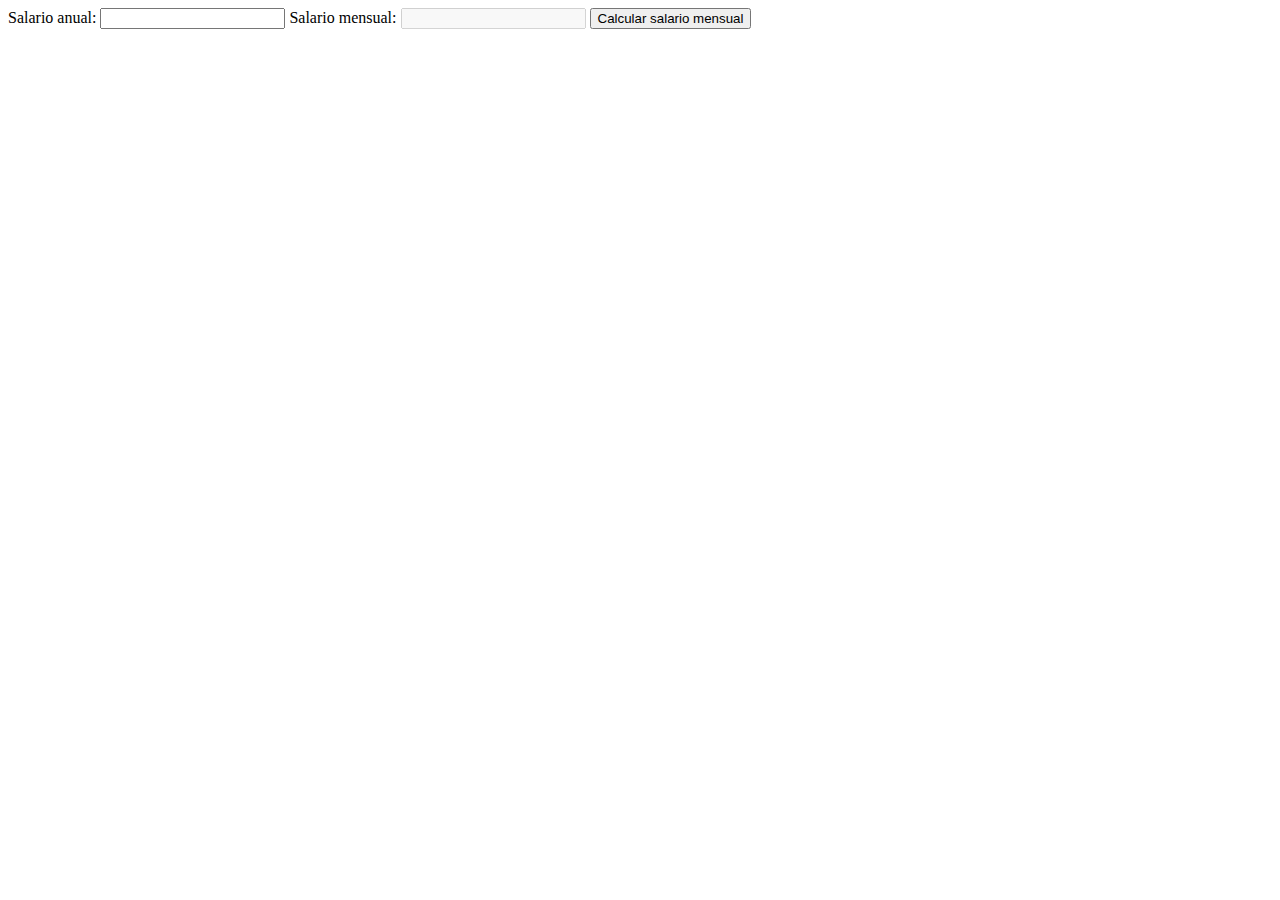
<file: tareas/clase-5/index.html>
<!doctype html>
<html lang="es">
<head>
    <meta charset="UTF-8">
    <meta name="viewport"
          content="width=device-width, user-scalable=no, initial-scale=1.0, maximum-scale=1.0, minimum-scale=1.0">
    <meta http-equiv="X-UA-Compatible" content="ie=edge">
    <title>Clase 5</title>
</head>
<body>
    <form> 
        <label for=salario-anual>Salario anual:</label>
        <input type="number" id="salario-anual"/>
        <label for=salario-mensual>Salario mensual:</label>
        <input type="number" disabled id="salario-mensual"/>
        <button type="button" id="calcular">Calcular salario mensual</button> 
    </form>

<script src= "tarea-clase-5.js"></script>
</body>
</html>
</file>
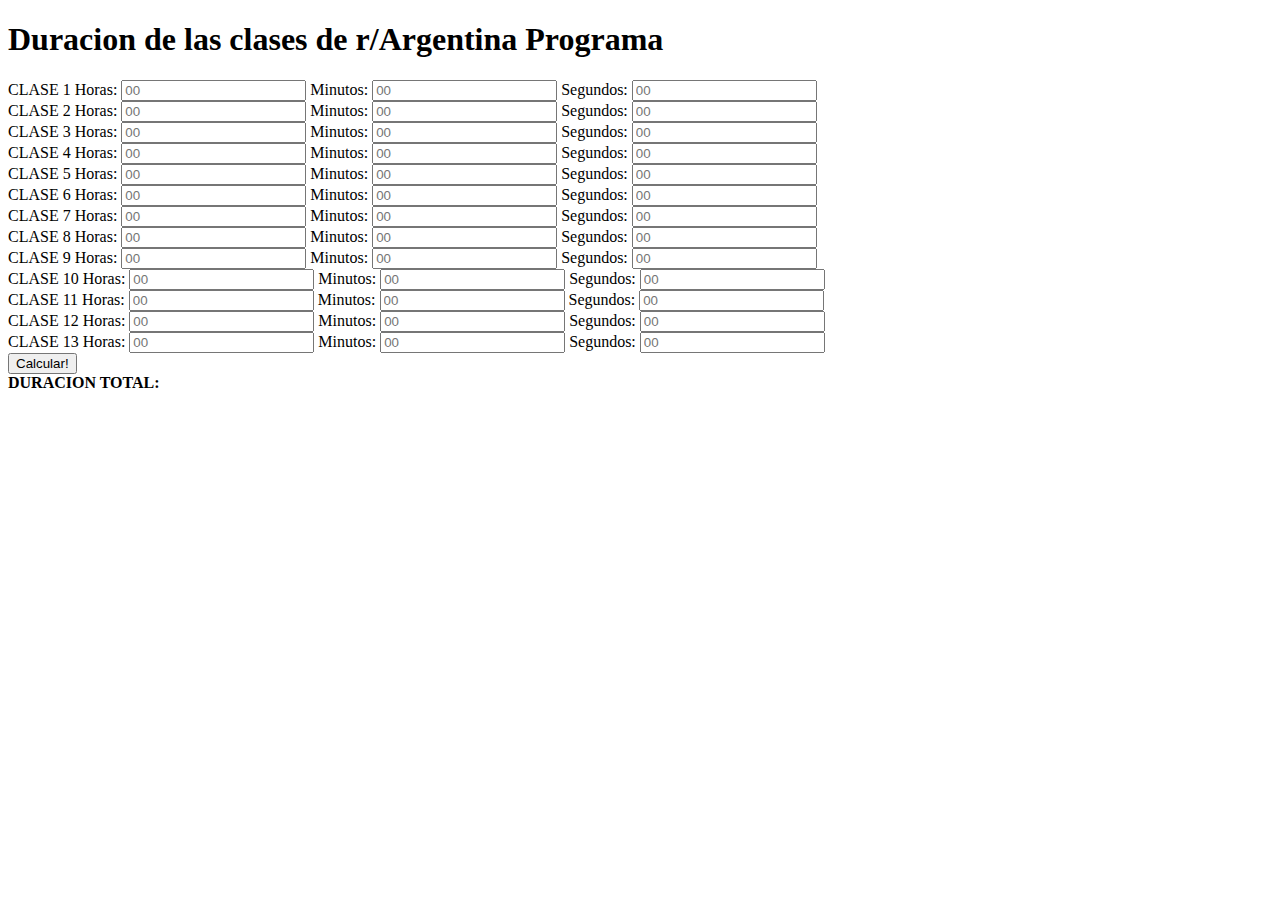
<file: tareas/clase-5/tarea3.html>
<!DOCTYPE html>
<html>
<head>
    <meta charset='utf-8'>
    <meta http-equiv='X-UA-Compatible' content='IE=edge'>
    <title>Tarea 3 - Duracion de las Clases</title>
    <meta name='viewport' content='width=device-width, initial-scale=1'>
</head>
<body>
    <h1>Duracion de las clases de r/Argentina Programa</h1>
    <label>CLASE 1</label>
    <label for="horas"> Horas:</label>
    <input type=number  placeholder="00" class="horas"/>
    <label for="minutos"> Minutos:</label>
    <input type=number placeholder="00" class="minutos" />
    <label for="segundos"> Segundos:</label>
    <input type=number placeholder="00" class="segundos"/>
    <br/>
    <label>CLASE 2</label>
    <label for="horas">Horas:</label>
    <input type=number  placeholder="00" class="horas"/>
    <label for="minutos"> Minutos:</label>
    <input type=number placeholder="00" class="minutos" />
    <label for="segundos"> Segundos:</label>
    <input type=number placeholder="00" class="segundos"/>
    <br/>
    <label>CLASE 3</label>
    <label for="horas"> Horas:</label>
    <input type=number  placeholder="00" class="horas"/>
    <label for="minutos"> Minutos:</label>
    <input type=number placeholder="00" class="minutos" />
    <label for="segundos"> Segundos:</label>
    <input type=number placeholder="00" class="segundos"/>
    <br/>
    <label>CLASE 4</label>
    <label for="horas"> Horas:</label>
    <input type=number  placeholder="00" class="horas"/>
    <label for="minutos"> Minutos:</label>
    <input type=number placeholder="00" class="minutos" />
    <label for="segundos"> Segundos:</label>
    <input type=number placeholder="00" class="segundos"/>
    <br/>
    <label>CLASE 5</label>
    <label for="horas"> Horas:</label>
    <input type=number  placeholder="00" class="horas"/>
    <label for="minutos"> Minutos:</label>
    <input type=number placeholder="00" class="minutos" />
    <label for="segundos"> Segundos:</label>
    <input type=number placeholder="00" class="segundos"/>
    <br/>
    <label>CLASE 6</label>
    <label for="horas"> Horas:</label>
    <input type=number  placeholder="00" class="horas"/>
    <label for="minutos"> Minutos:</label>
    <input type=number placeholder="00" class="minutos" />
    <label for="segundos"> Segundos:</label>
    <input type=number placeholder="00" class="segundos"/>
    <br/>
    <label>CLASE 7</label>
    <label for="horas"> Horas:</label>
    <input type=number  placeholder="00" class="horas"/>
    <label for="minutos"> Minutos:</label>
    <input type=number placeholder="00" class="minutos" />
    <label for="segundos"> Segundos:</label>
    <input type=number placeholder="00" class="segundos"/>
    <br/>
    <label>CLASE 8</label>
    <label for="horas"> Horas:</label>
    <input type=number  placeholder="00" class="horas"/>
    <label for="minutos"> Minutos:</label>
    <input type=number placeholder="00" class="minutos" />
    <label for="segundos"> Segundos:</label>
    <input type=number placeholder="00" class="segundos"/>
    <br/>
    <label>CLASE 9</label>
    <label for="horas"> Horas:</label>
    <input type=number  placeholder="00" class="horas"/>
    <label for="minutos"> Minutos:</label>
    <input type=number placeholder="00" class="minutos" />
    <label for="segundos"> Segundos:</label>
    <input type=number placeholder="00" class="segundos"/>
    <br/>
    <label>CLASE 10</label>
    <label for="horas"> Horas:</label>
    <input type=number  placeholder="00" class="horas"/>
    <label for="minutos"> Minutos:</label>
    <input type=number placeholder="00" class="minutos" />
    <label for="segundos"> Segundos:</label>
    <input type=number placeholder="00" class="segundos"/>
    <br/>
    <label>CLASE 11</label>
    <label for="horas"> Horas:</label>
    <input type=number  placeholder="00" class="horas"/>
    <label for="minutos"> Minutos:</label>
    <input type=number placeholder="00" class="minutos" />
    <label for="segundos"> Segundos:</label>
    <input type=number placeholder="00" class="segundos"/>
    <br/>
    <label>CLASE 12</label>
    <label for="horas"> Horas:</label>
    <input type=number  placeholder="00" class="horas"/>
    <label for="minutos"> Minutos:</label>
    <input type=number placeholder="00" class="minutos" />
    <label for="segundos"> Segundos:</label>
    <input type=number placeholder="00" class="segundos"/>
    <br/>
    <label>CLASE 13</label>
    <label for="horas"> Horas:</label>
    <input type=number  placeholder="00" class="horas"/>
    <label for="minutos"> Minutos:</label>
    <input type=number placeholder="00" class="minutos" />
    <label for="segundos"> Segundos:</label>
    <input type=number placeholder="00" class="segundos"/>
    <br/>
    <button type="button" id="calcular-tiempo">Calcular!</button>
    <br/>
    </form>
    <strong id="tiempo-total">DURACION TOTAL:</strong>

     
    <script src='tarea3.js'></script>
</body>
</html>
</file>
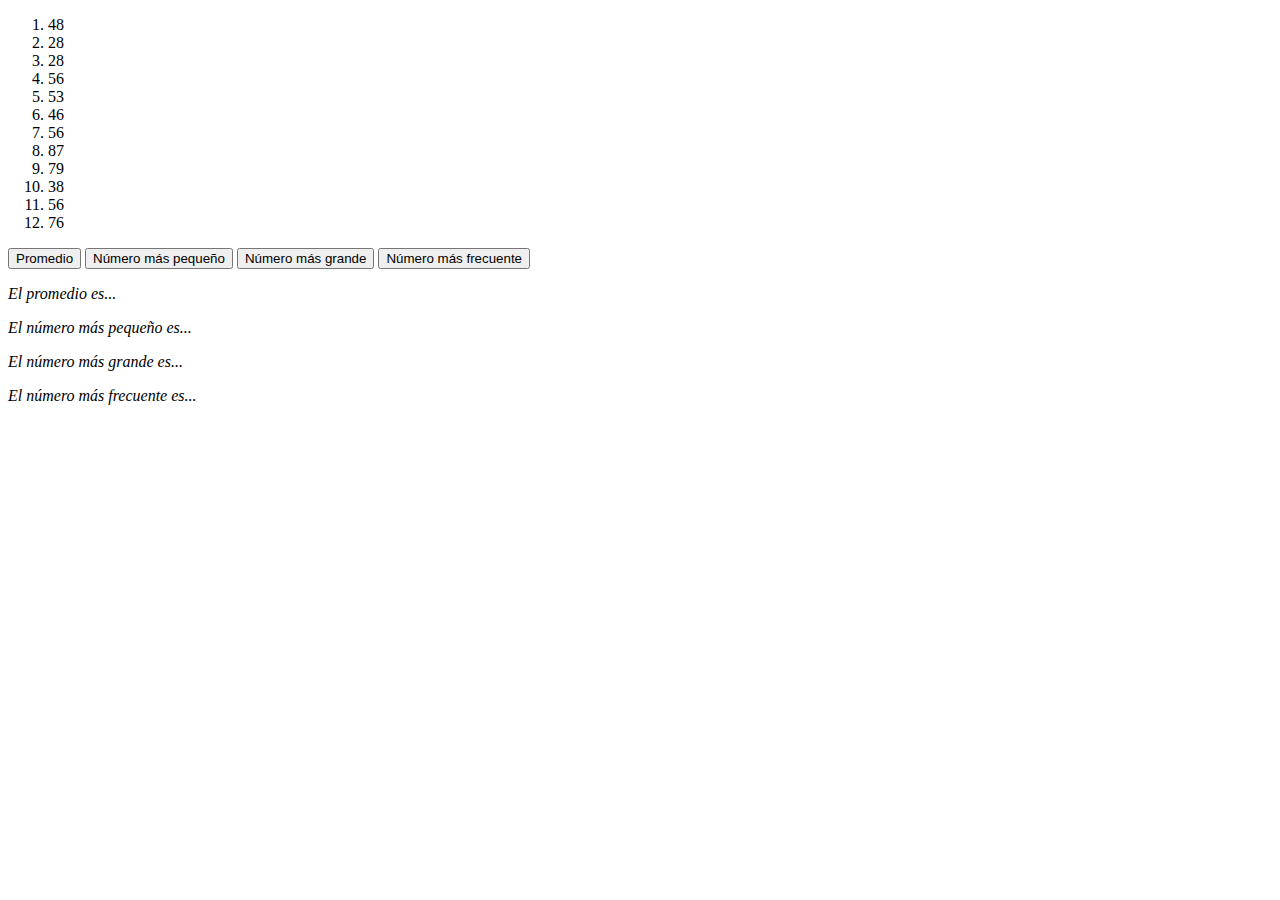
<file: tareas/clase-5/tarea4 - copia.html>
﻿<!DOCTYPE html>
<html lang="en">
	<head>
		<meta charset="UTF-8" />
		<meta name="viewport" content="width=device-width, initial-scale=1.0" />
		<title>Tarea 4</title>
	</head>
	<body>
		<ol>
			<li>48</li>
			<li>28</li>
			<li>28</li>
			<li>56</li>
			<li>53</li>
			<li>46</li>
			<li>56</li>
			<li>87</li>
			<li>79</li>
			<li>38</li>
			<li>56</li>
			<li>76</li>
		</ol>
		<button id="promedio">Promedio</button>
		<button id="numero-mas-pequeño">Número más pequeño</button>
		<button id="numero-mas-grande">Número más grande</button>
		<button id="numero-mas-frecuente">Número más frecuente</button>
		<p><em id="promedio-texto">El promedio es...</em></p>
		<p><em id="numero-mas-pequeño-texto">El número más pequeño es...</em></p>
		<p><em id="numero-mas-grande-texto">El número más grande es...</em></p>
		<p><em id="numero-mas-frecuente-texto">El número más frecuente es...</em></p>
		<script src="tarea4 - copia.js"></script>
	</body>
</file>
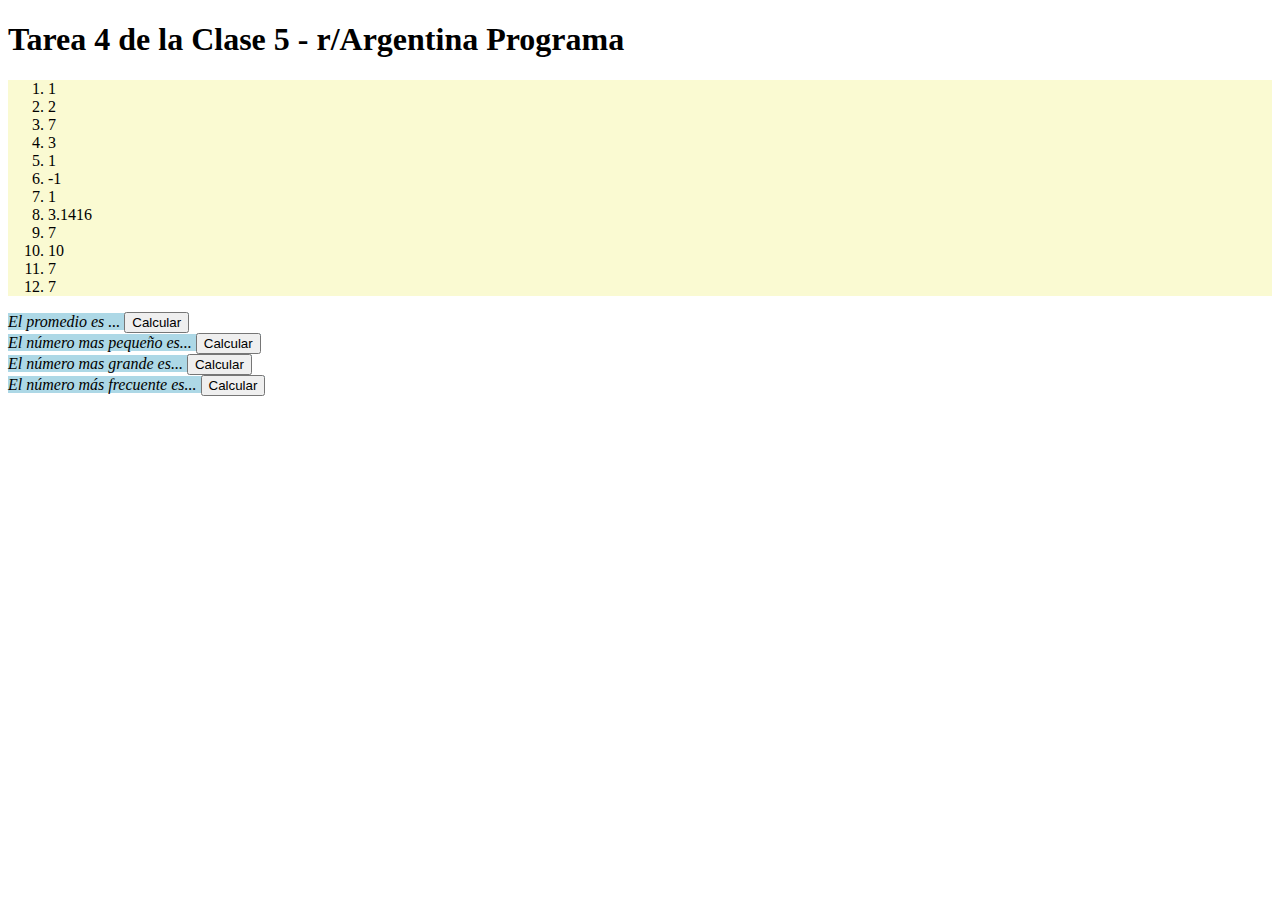
<file: tareas/clase-5/tarea4.html>
<!DOCTYPE html>
<html>
<head>
    <meta charset='utf-8'>
    <meta http-equiv='X-UA-Compatible' content='IE=edge'>
    <title>Tarea 4 - Clase 5</title>
    <meta name='viewport' content='width=device-width, initial-scale=1'>
    <link rel='stylesheet' type='text/css' media='screen' href='tarea4.css'>
    
</head>
<h1>Tarea 4 de la Clase 5 - r/Argentina Programa</h1>
<body>
    <form>
    <ol>
        <li>1</li>
        <li>2</li>
        <li>7</li>
        <li>3</li>
        <li>1</li>
        <li>-1</li>
        <li>1</li>
        <li>3.1416</li>
        <li>7</li>
        <li>10</li>
        <li>7</li>
        <li>7</li>
    </ol>
    <resultados>
    <em id="promedio">El promedio es ...</em>
    <button type="button" id="calcular-promedio">Calcular</button>
    <br/>
    <em id="menor-valor">El número mas pequeño es...</em>
    <button type="button" id="calcular-menor-valor">Calcular</button>
    <br/>
    <em id="mayor-valor">El número mas grande es...</em>
    <button type="button" id="calcular-mayor-valor">Calcular</button>
    <br/>
    <em id="valor-mas-repetido">El número más frecuente es...</em>
    <button type="button" id="calcular-mas-repetido">Calcular</button>
    </resultados>
    </form>

    <script src='tarea4.js'></script>

</body>
</html>
</file>
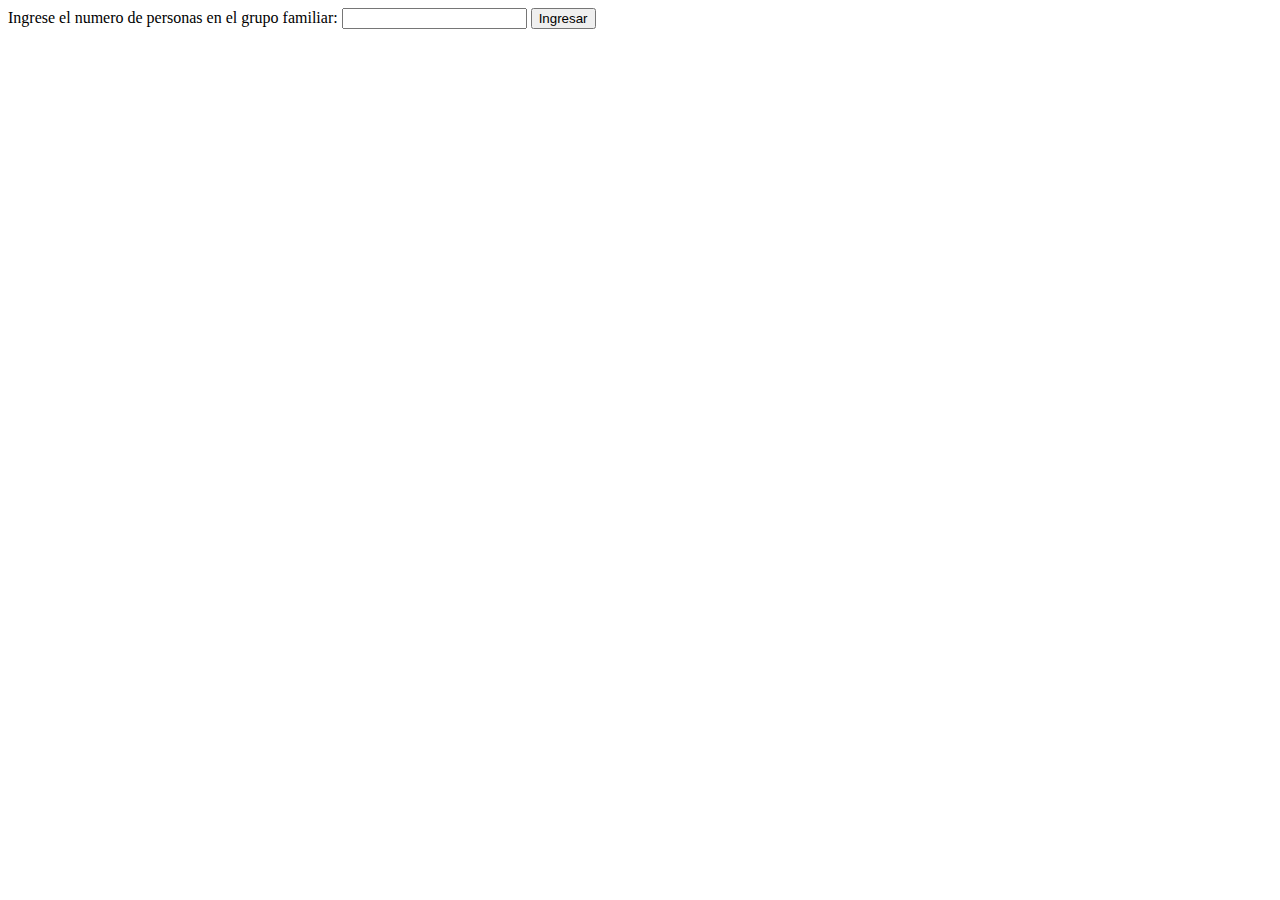
<file: tareas/clase-6/tarea1.html>
<!--
TAREA: Empezar preguntando cuánta gente hay en el grupo familiar.
Crear tantos inputs+labels como gente haya para completar la edad de cada integrante.
Al hacer click en "calcular", mostrar en un elemento pre-existente la mayor edad, la menor edad y el promedio del grupo familiar.

Punto bonus: Crear un botón para "empezar de nuevo" que empiece el proceso nuevamente, borrando los inputs ya creados (investigar cómo en MDN).
-->

<!DOCTYPE html>
<html>
<head>
    <meta charset='utf-8'>
    <meta http-equiv='X-UA-Compatible' content='IE=edge'>
    <title>Tarea 1 - Clase 6</title>
    <meta name='viewport' content='width=device-width, initial-scale=1'>
    <link rel='stylesheet' type='text/css' media='screen' href='tarea1.css'>
</head>
<body>
    <form>
        <label for="numero-familiares">Ingrese el numero de personas en el grupo familiar:</label>
        <input type="number" id="numero-familiares"/>
        <button type="button" id="ingresar-numero-familiares">Ingresar</button>
        <button type="button" id="boton-calcular" class="hidden">Calcular</button>
        <button type="button" id="reset" class="hidden">Reiniciar</button>
        <p id=menor></p>
        <p id=mayor></p>
        <p id=promedio></p>
    </form>
    
    <script src='tarea1.js'></script>
</body>
</html>
</file>
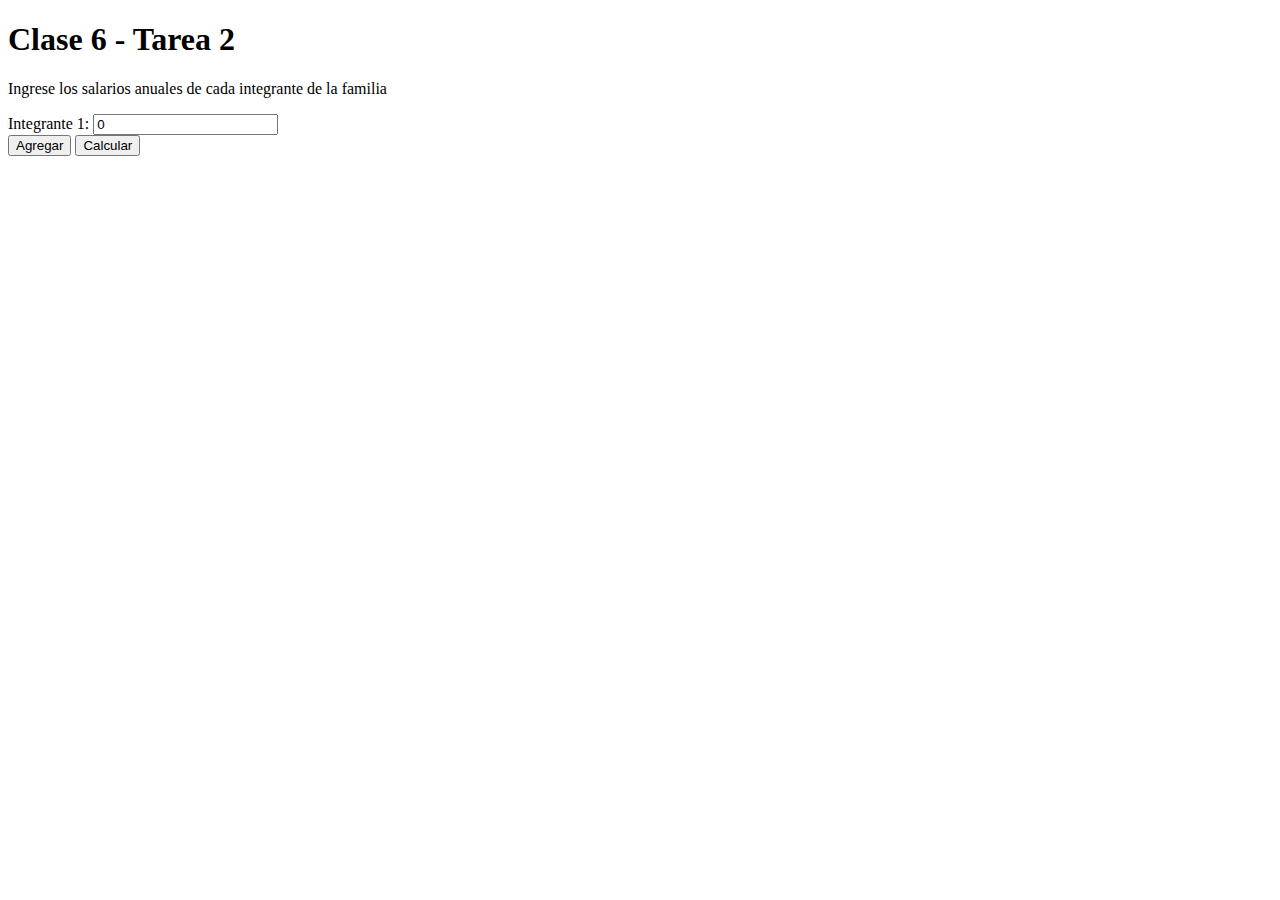
<file: tareas/clase-6/tarea2.html>
<!--
TAREA:
Crear una interfaz que permita agregar ó quitar (botones agregar y quitar) inputs+labels para completar el salario anual de cada integrante de la familia que trabaje.
Al hacer click en "calcular", mostrar en un elemento pre-existente el mayor salario anual, menor salario anual, salario anual promedio y salario mensual promedio.

Punto bonus: si hay inputs vacíos, ignorarlos en el cálculo (no contarlos como 0).
-->

<!DOCTYPE html>
<html>
<head>
    <meta charset='utf-8'>
    <meta http-equiv='X-UA-Compatible' content='IE=edge'>
    <title>Clase 6 - Tarea 2</title>
    <meta name='viewport' content='width=device-width, initial-scale=1'>
    <link rel='stylesheet' type='text/css' media='screen' href='tarea2.css'>
</head>
<body>
    <h1>Clase 6 - Tarea 2</h1>
    <p>Ingrese los salarios anuales de cada integrante de la familia</p>
    
    <form id="salario-integrantes">
        <div class=integrante>
            <label>Integrante 1: </label>
            <input type="number" value="0">
        </div>
    </form>

    <button type="button" id="boton-agregar">Agregar</button>
    <button type="button" id="boton-remover" class = "hidden">Remover</button>
    <button type="button" id="boton-calcular">Calcular</button>
    
    <div id="calculos" classname="hidden">
        <p id="mayor-salario">El mayor salario anual es </p>
        <p id="menor-salario">El menor salario anual es </p>
        <p id="promedio">El promedio es </p>
    </div>

    <script src='tarea2.js'></script>
</body>
</html>
</file>
<file: tareas/clase-5/tarea4.css>
ol{
    background-color: lightgoldenrodyellow;
}

resultados{
    background-color: lightblue
}
</file>
<file: tareas/clase-6/tarea1.css>
.hidden{
    display: none;
}
.show{
    display: content;
}
</file>
<file: tareas/clase-6/tarea2.css>
#calculos{
    display: none;
    color: blue;
    font-weight: bold;
}

.hidden{
    display: none;
}

.show{
    display: content;
}
</file>
